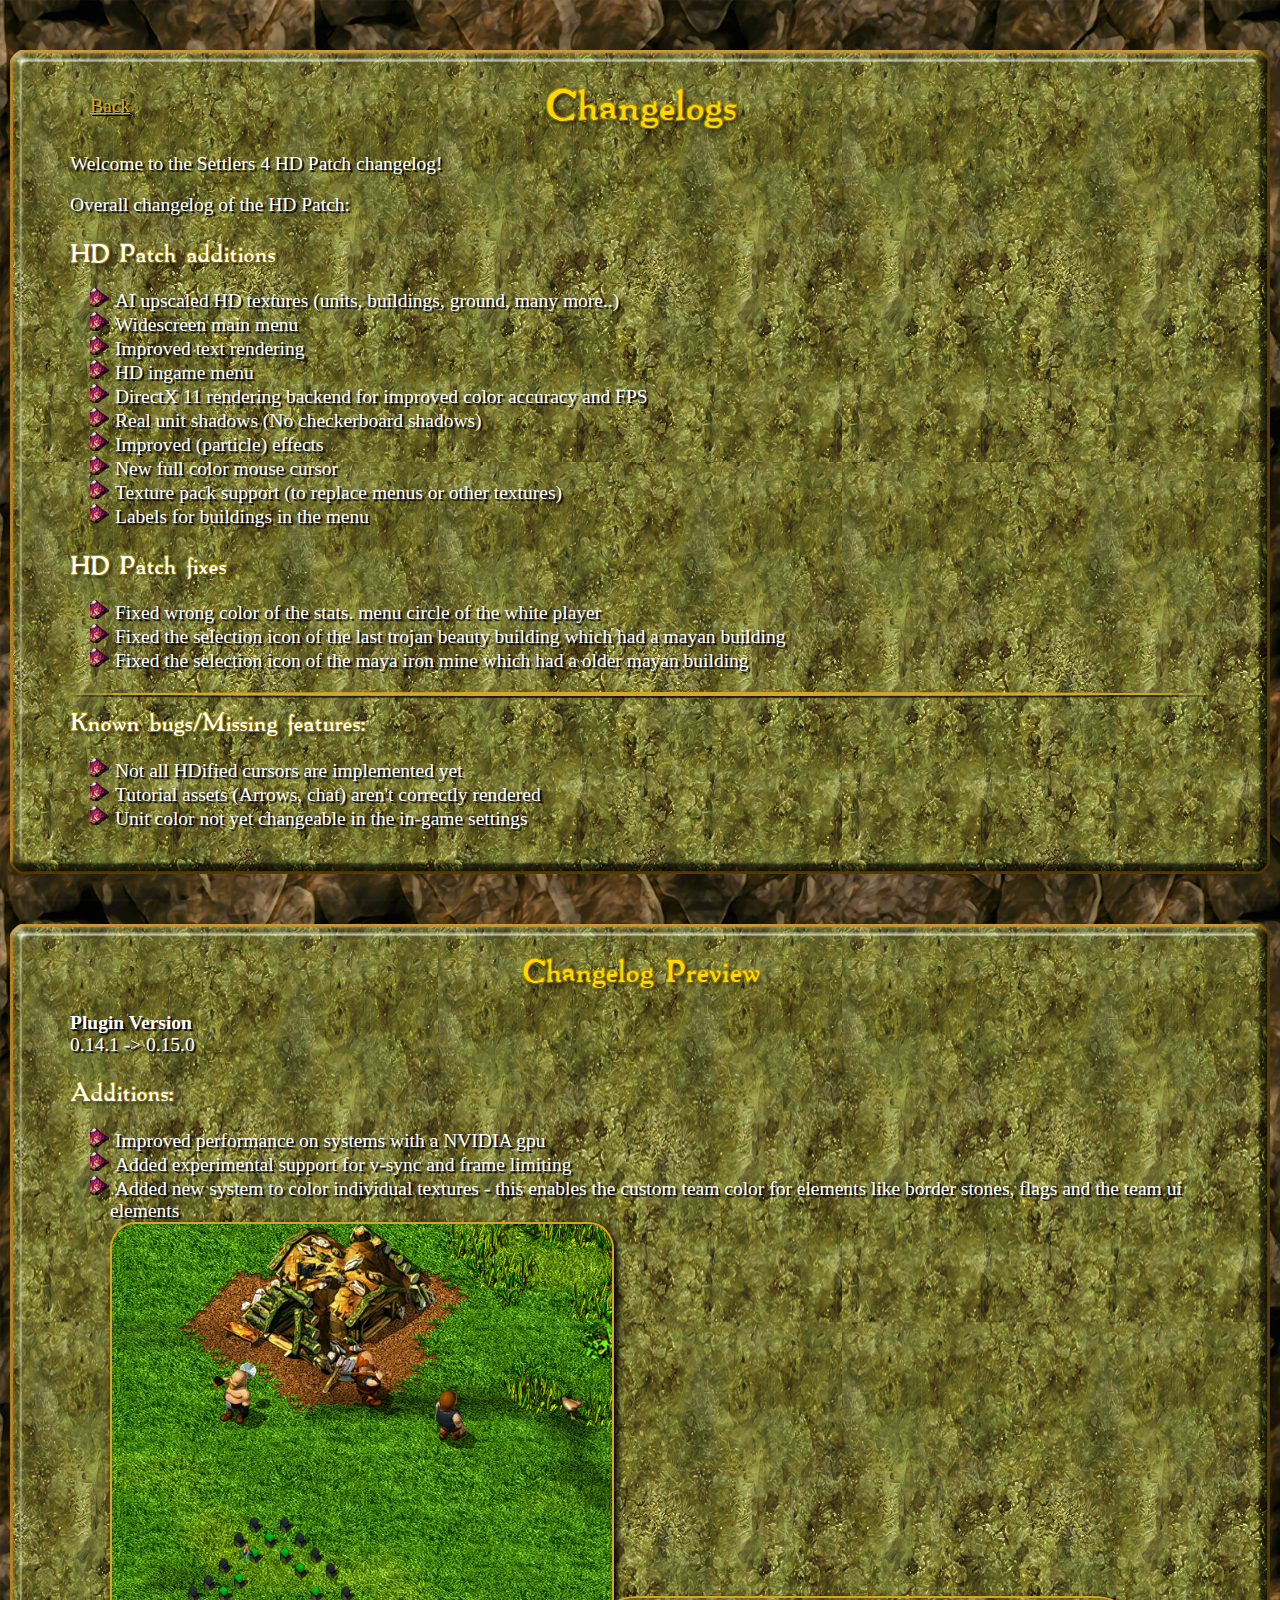
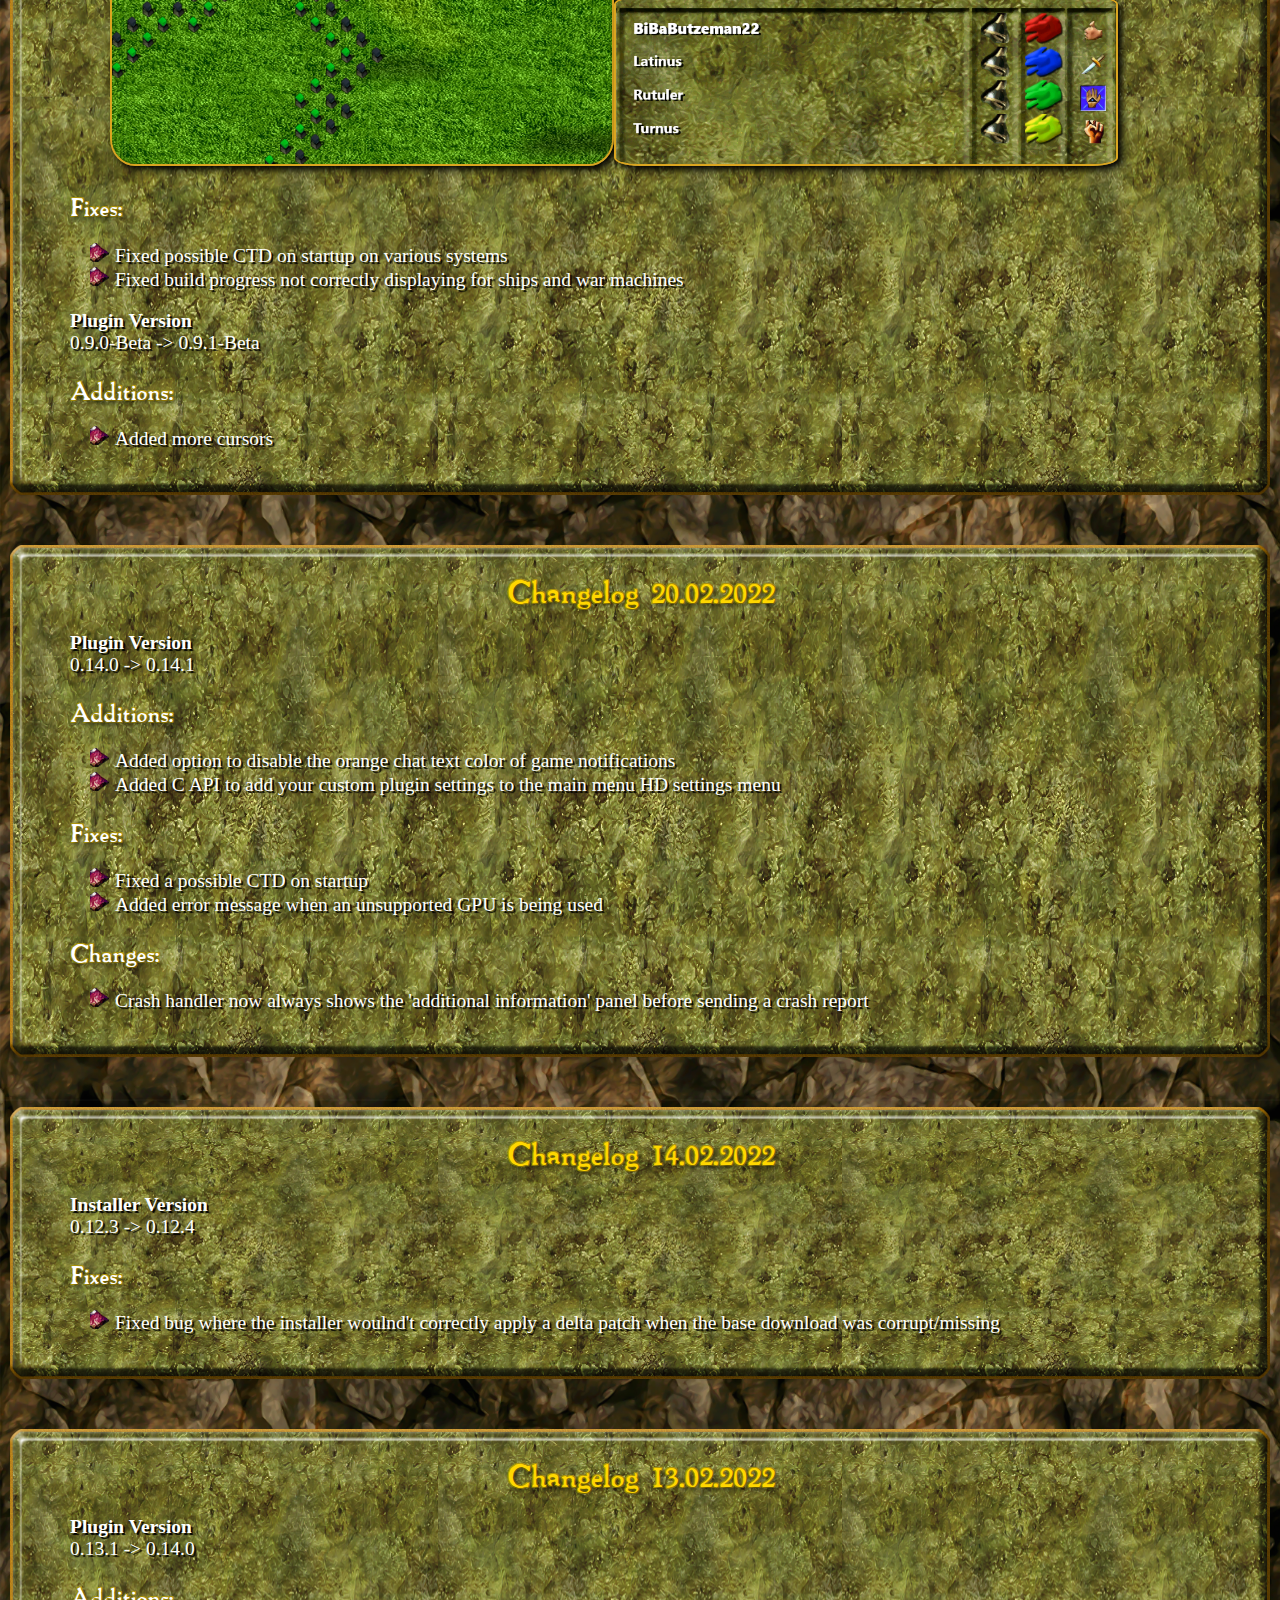
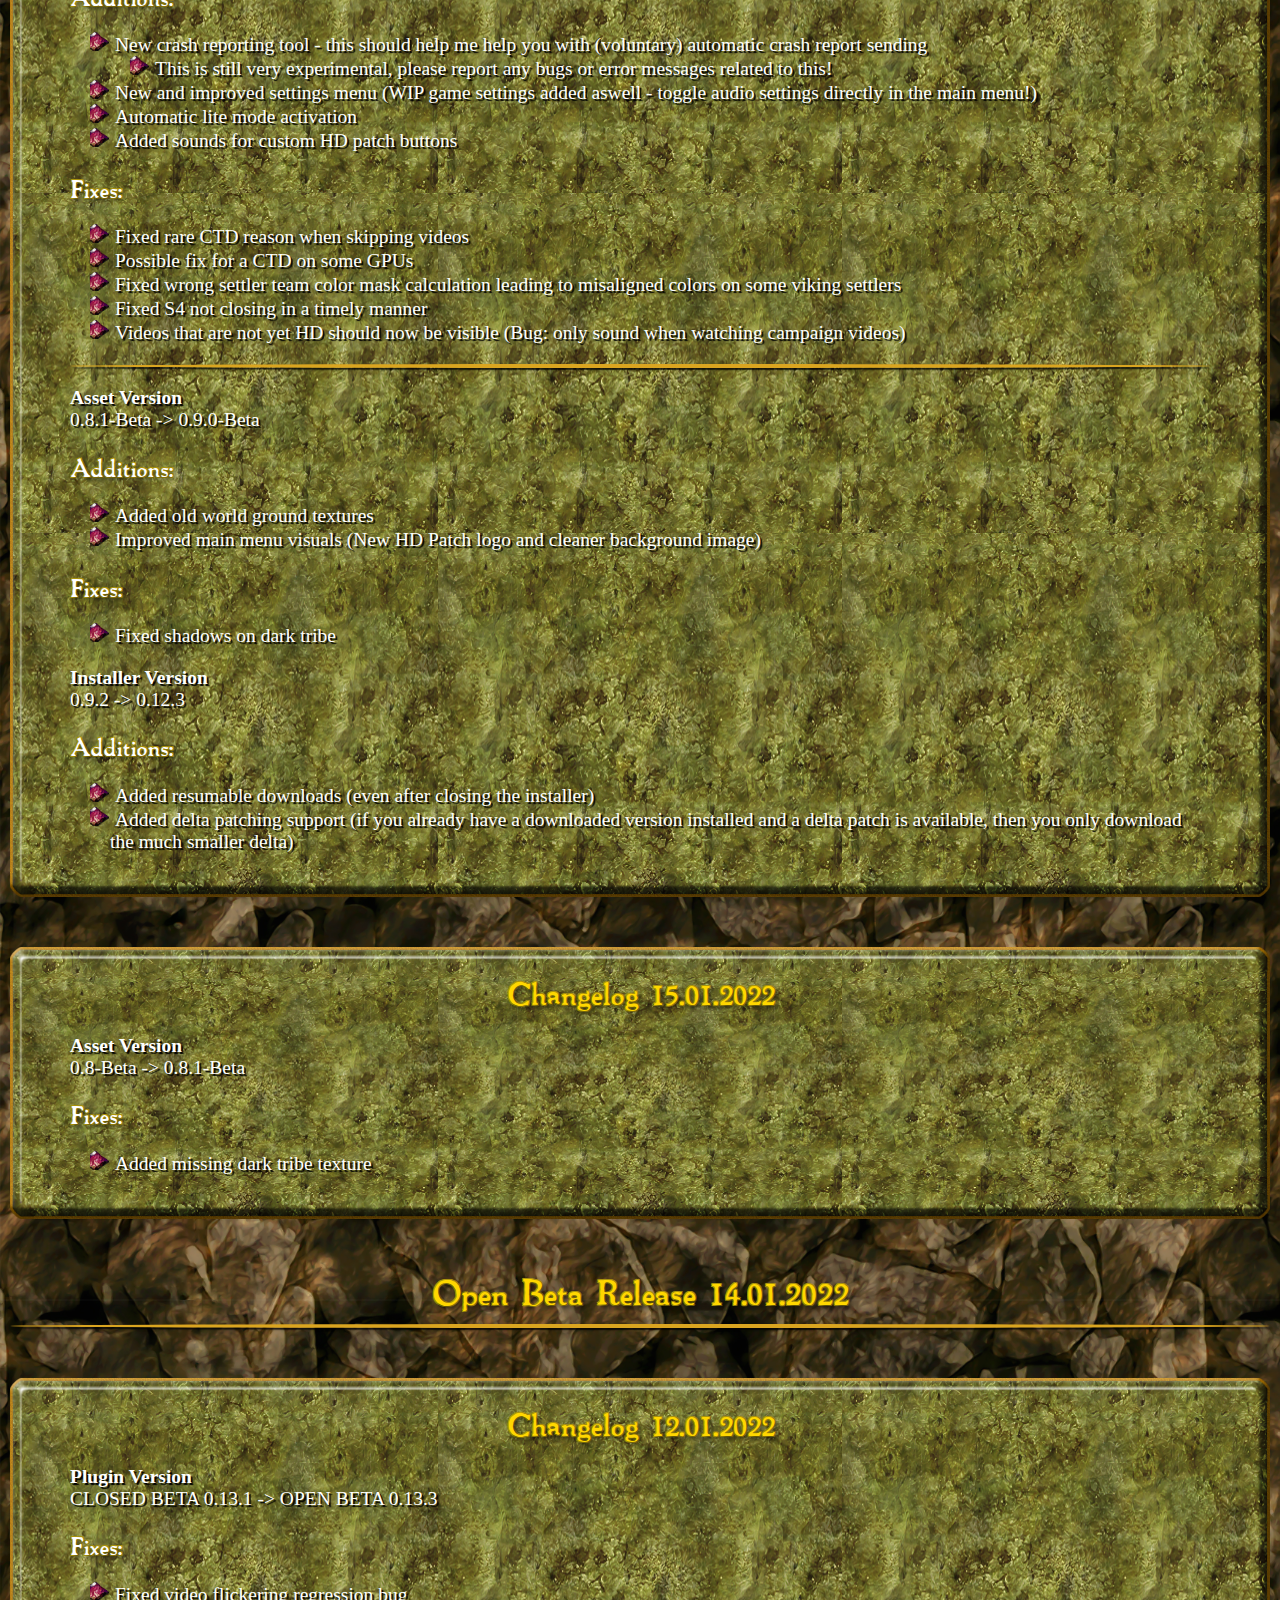
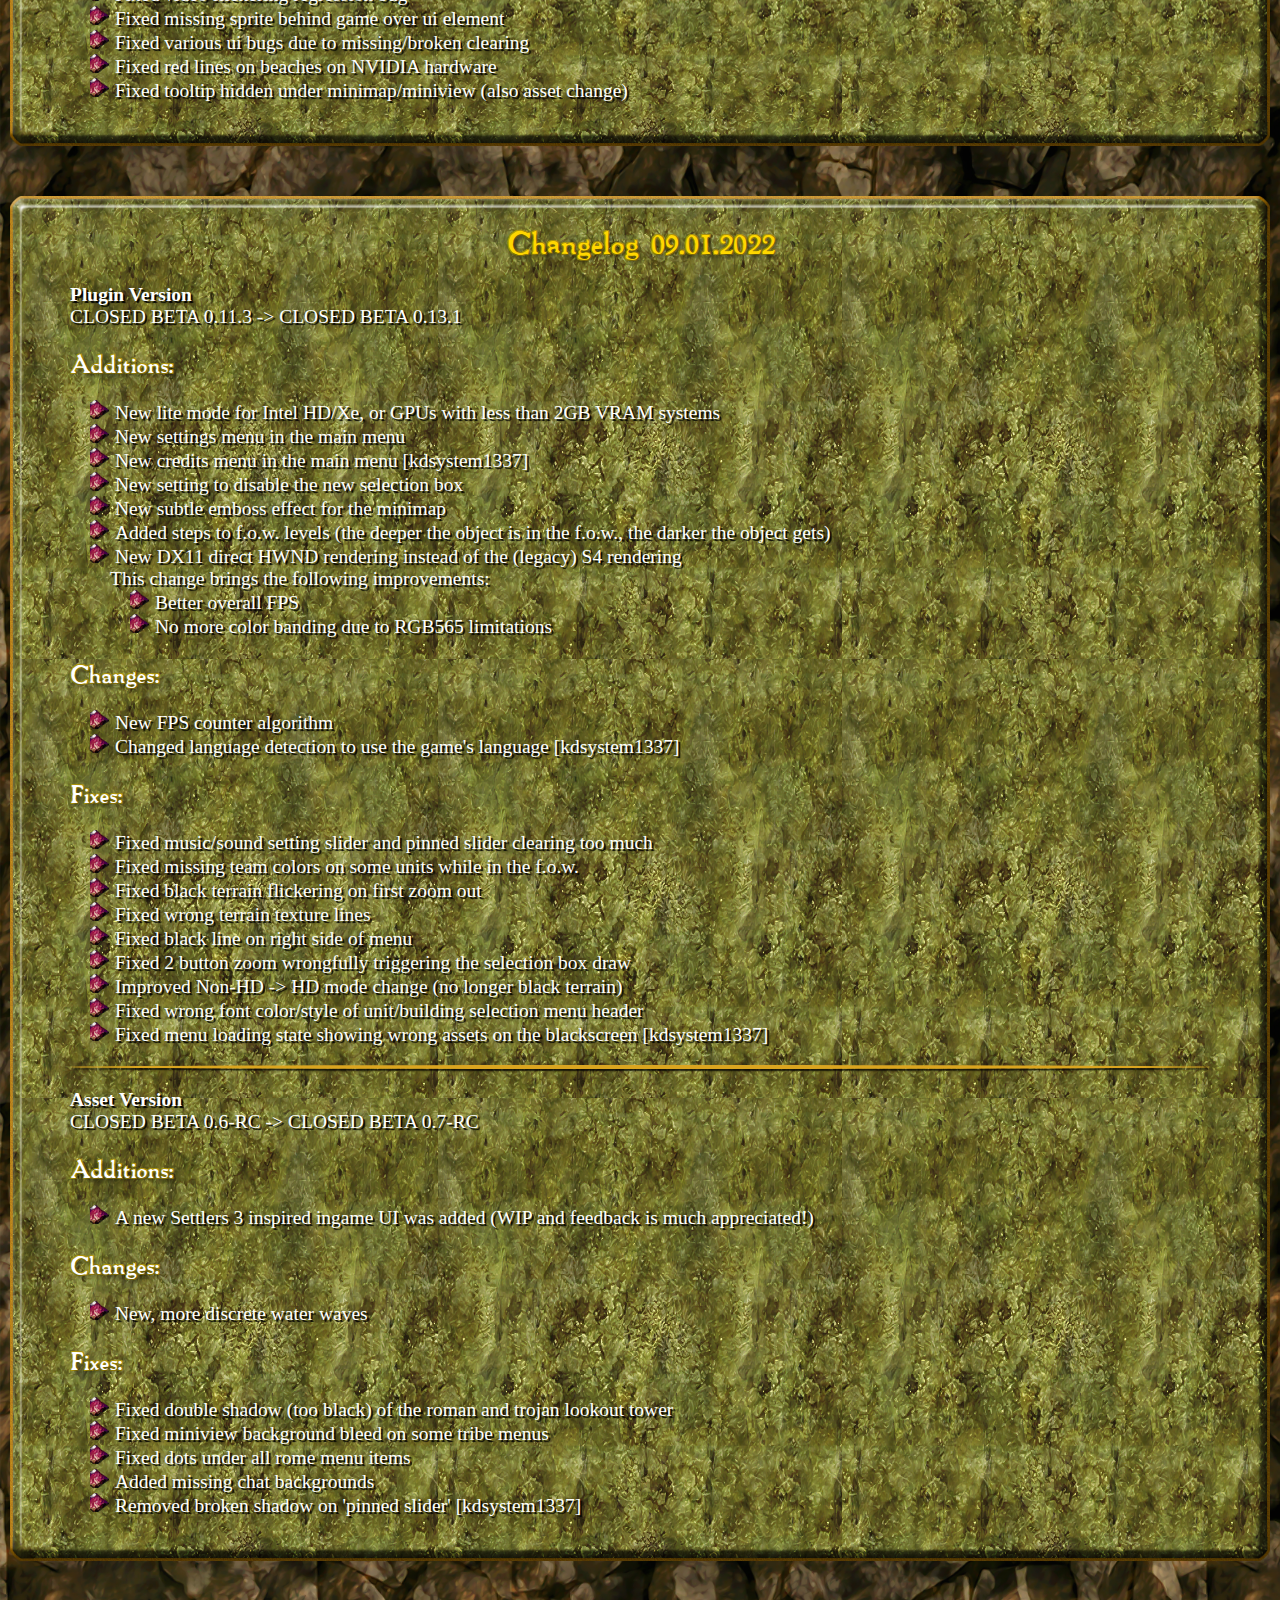
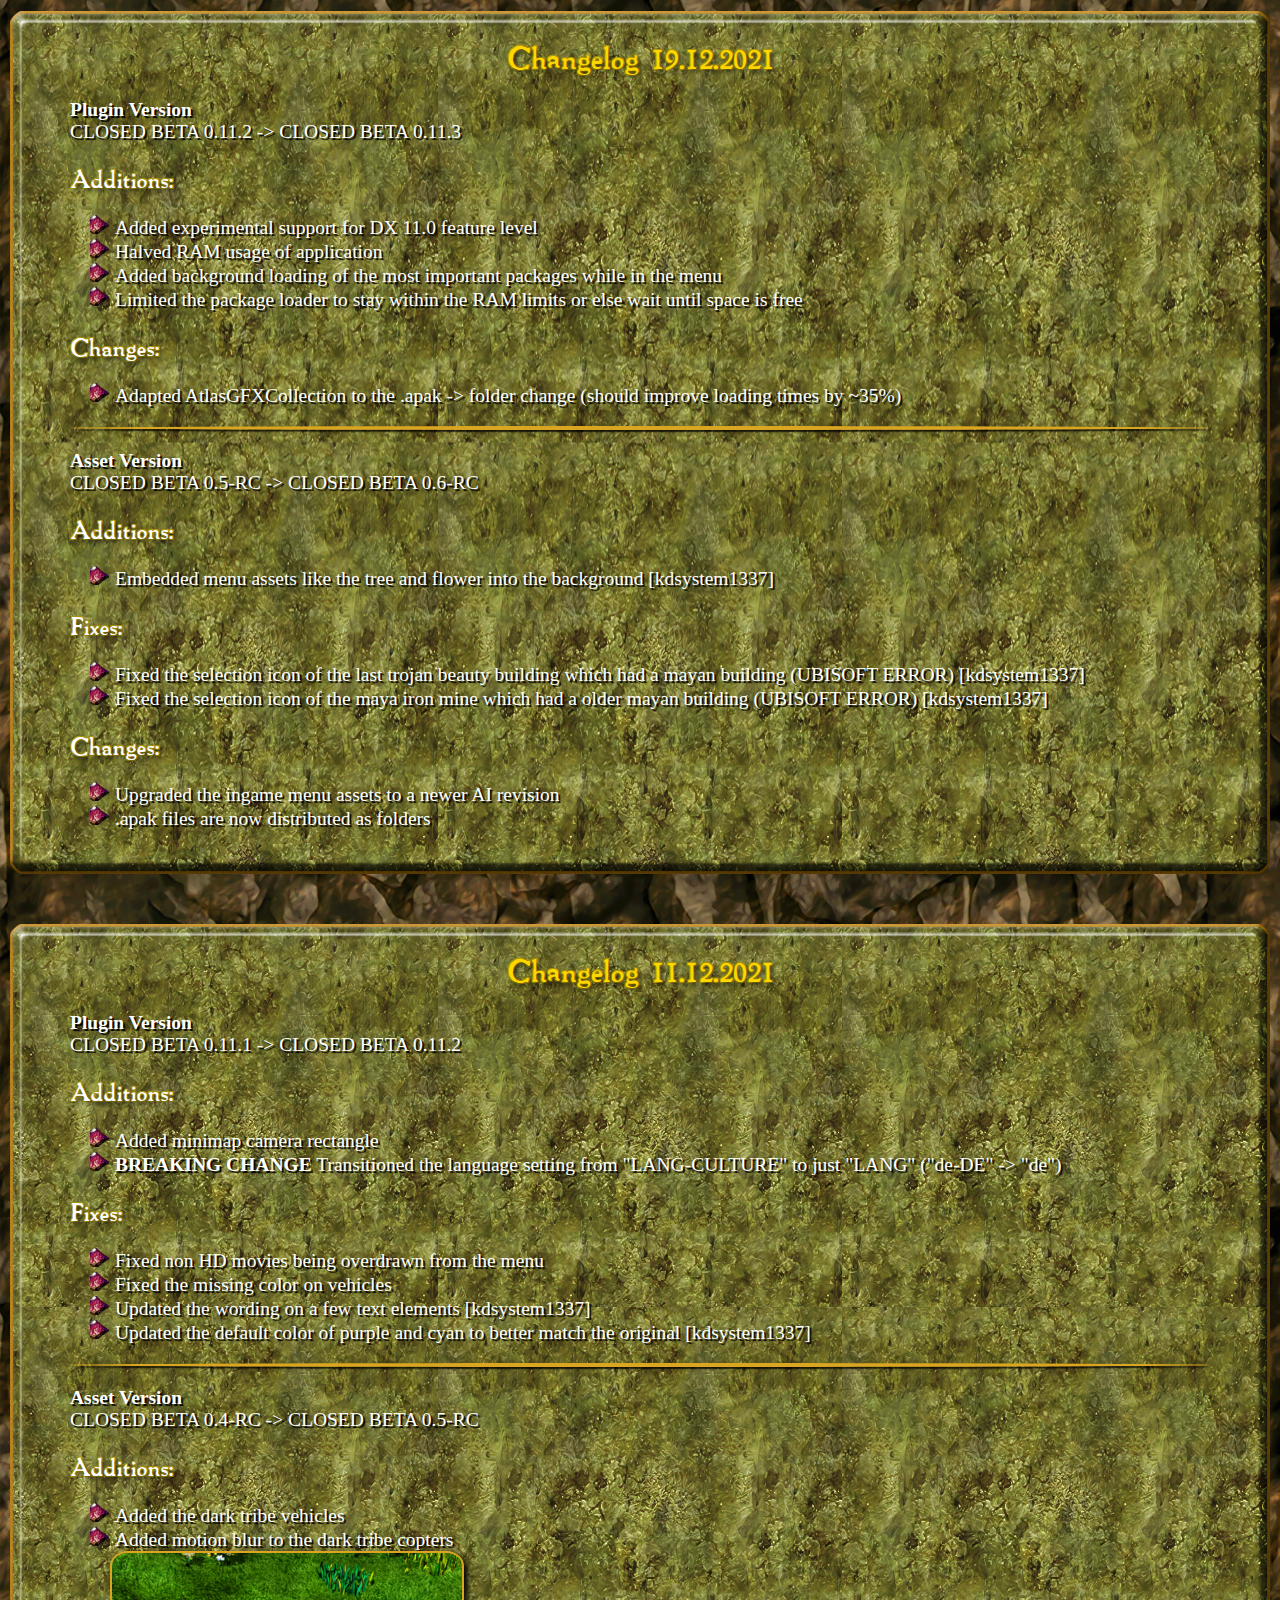
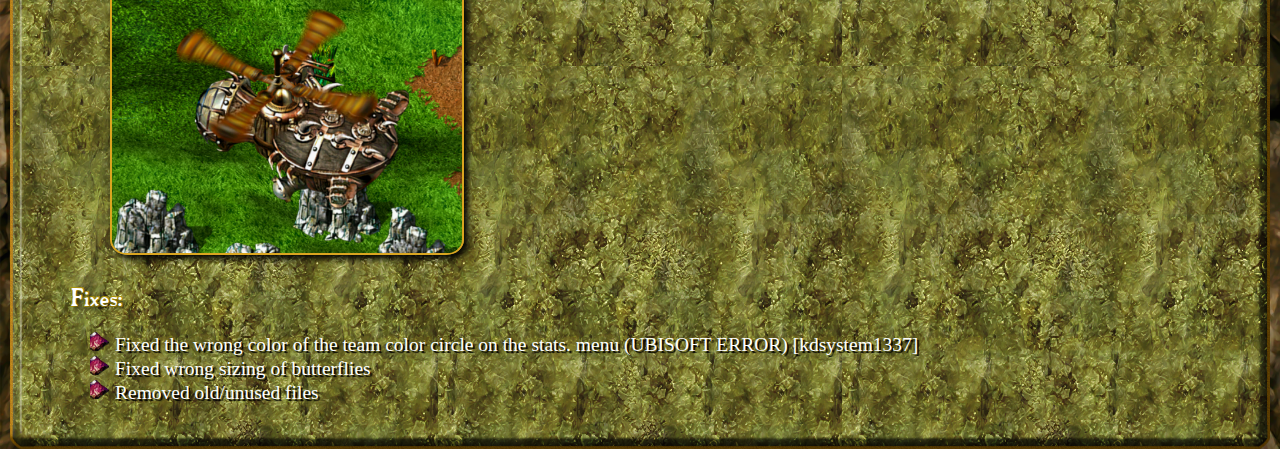
<file: changelog.html>
<!DOCTYPE html>
<html>

<head>
    <link rel="stylesheet" href="style.css">

    <link rel="apple-touch-icon" sizes="57x57" href="/apple-icon-57x57.png">
    <link rel="apple-touch-icon" sizes="60x60" href="/apple-icon-60x60.png">
    <link rel="apple-touch-icon" sizes="72x72" href="/apple-icon-72x72.png">
    <link rel="apple-touch-icon" sizes="76x76" href="/apple-icon-76x76.png">
    <link rel="apple-touch-icon" sizes="114x114" href="/apple-icon-114x114.png">
    <link rel="apple-touch-icon" sizes="120x120" href="/apple-icon-120x120.png">
    <link rel="apple-touch-icon" sizes="144x144" href="/apple-icon-144x144.png">
    <link rel="apple-touch-icon" sizes="152x152" href="/apple-icon-152x152.png">
    <link rel="apple-touch-icon" sizes="180x180" href="/apple-icon-180x180.png">
    <link rel="icon" type="image/png" sizes="192x192" href="/android-icon-192x192.png">
    <link rel="icon" type="image/png" sizes="32x32" href="/favicon-32x32.png">
    <link rel="icon" type="image/png" sizes="96x96" href="/favicon-96x96.png">
    <link rel="icon" type="image/png" sizes="16x16" href="/favicon-16x16.png">
    <link rel="manifest" href="/manifest.json">
    <meta name="msapplication-TileColor" content="#ffffff">
    <meta name="msapplication-TileImage" content="/ms-icon-144x144.png">
    <meta name="theme-color" content="#ffffff">

    <meta name="viewport" content="width=1200px, initial-scale=1.0">
    <meta charset="UTF-8">

    <title>S4 HD Patch</title>
</head>

<body>
    <main>
		<div class="s4-box" id="header">
			<a class="float-left" href="/#downloads">Back</a>
            <h1>Changelogs</h1>
			<p>Welcome to the Settlers 4 HD Patch changelog!</p>
			<p>Overall changelog of the HD Patch:</p>
			<h3 class="left white">HD Patch additions</h3>
			<ul>
				<li>AI upscaled HD textures (units, buildings, ground, many more..)</li>
				<li>Widescreen main menu</li>
				<li>Improved text rendering</li>
				<li>HD ingame menu</li>
				<li>DirectX 11 rendering backend for improved color accuracy and FPS</li>
				<li>Real unit shadows (No checkerboard shadows)</li>
				<li>Improved (particle) effects</li>
				<li>New full color mouse cursor</li>
				<li>Texture pack support (to replace menus or other textures)</li>
				<li>Labels for buildings in the menu</li>
			</ul>
			<h3 class="left white">HD Patch fixes</h3>
			<ul>
				<li>Fixed wrong color of the stats. menu circle of the white player</li>
				<li>Fixed the selection icon of the last trojan beauty building which had a mayan building</li>
                <li>Fixed the selection icon of the maya iron mine which had a older mayan building</li>
            
			</ul>
			
			<hr/>
			
			<h3 class="left white">Known bugs/Missing features:</h3>
			<ul>
				<li>Not all HDified cursors are implemented yet</li>
				<li>Tutorial assets (Arrows, chat) aren't correctly rendered</li>
                <li>Unit color not yet changeable in the in-game settings</li>
            </ul>
		</div>
	    <div class="s4-box" id="CL2022-7">
		    <h2>Changelog Preview</h2>
		    <p><b>Plugin Version</b><br/>0.14.1 -> 0.15.0</p>
			<h3 class="left white">Additions:</h3>
			<ul>
				<li>Improved performance on systems with a NVIDIA gpu</li>
				<li>Added experimental support for v-sync and frame limiting</li>
				<li>Added new system to color individual textures - this enables the custom team color for elements like border stones, flags and the team ui elements<br/><img width="500px" src="img/changelog/borderStones.png"/><img width="500px" src="img/changelog/teamIcons.png"/></li>
			</ul>
			<h3 class="left white">Fixes:</h3>
			<ul>
				<li>Fixed possible CTD on startup on various systems</li>
				<li>Fixed build progress not correctly displaying for ships and war machines</li>
			</ul>
		    <p><b>Plugin Version</b><br/>0.9.0-Beta -> 0.9.1-Beta</p>
			<h3 class="left white">Additions:</h3>
			<ul>
			    <li>Added more cursors</li>
			</ul>
		</div>
	    <div class="s4-box" id="CL2022-6">
		    <h2>Changelog 20.02.2022</h2>
		    <p><b>Plugin Version</b><br/>0.14.0 -> 0.14.1</p>
			<h3 class="left white">Additions:</h3>
			<ul>
				<li>Added option to disable the orange chat text color of game notifications</li>
				<li>Added C API to add your custom plugin settings to the main menu HD settings menu</li>
			</ul>
			<h3 class="left white">Fixes:</h3>
			<ul>
				<li>Fixed a possible CTD on startup</li>
				<li>Added error message when an unsupported GPU is being used</li>
			</ul>
			<h3 class="left white">Changes:</h3>
			<ul>
				<li>Crash handler now always shows the 'additional information' panel before sending a crash report</li>
			</ul>
		</div>
	    <div class="s4-box" id="CL2022-5">
		    <h2>Changelog 14.02.2022</h2>
		    <p><b>Installer Version</b><br/>0.12.3 -> 0.12.4</p>
			<h3 class="left white">Fixes:</h3>
			<ul>
				<li>Fixed bug where the installer woulnd't correctly apply a delta patch when the base download was corrupt/missing</li>
			</ul>
		</div>
	    <div class="s4-box" id="CL2022-4">
            <h2>Changelog 13.02.2022</h2>
            <p><b>Plugin Version</b><br/>0.13.1 -> 0.14.0</p>
			<h3 class="left white">Additions:</h3>
			<ul>
				<li>New crash reporting tool - this should help me help you with (voluntary) automatic crash report sending
				    <ul>
				        <li>This is still very experimental, please report any bugs or error messages related to this!</li>
				    </ul>
				</li>
				<li>New and improved settings menu (WIP game settings added aswell - toggle audio settings directly in the main menu!)</li>
				<li>Automatic lite mode activation</li>
				<li>Added sounds for custom HD patch buttons</li>
			</ul>
			<h3 class="left white">Fixes:</h3>
			<ul>
				<li>Fixed rare CTD reason when skipping videos</li>
				<li>Possible fix for a CTD on some GPUs</li>
				<li>Fixed wrong settler team color mask calculation leading to misaligned colors on some viking settlers</li>
				<li>Fixed S4 not closing in a timely manner</li>
				<li>Videos that are not yet HD should now be visible (Bug: only sound when watching campaign videos)</li>
			</ul>
			<hr/>
            <p><b>Asset Version</b><br/>0.8.1-Beta -> 0.9.0-Beta</p>
			<h3 class="left white">Additions:</h3>
			<ul>
				<li>Added old world ground textures</li>
				<li>Improved main menu visuals (New HD Patch logo and cleaner background image)</li>
			</ul>
			<h3 class="left white">Fixes:</h3>
			<ul>
				<li>Fixed shadows on dark tribe</li>
			</ul>
	        <p><b>Installer Version</b><br/>0.9.2 -> 0.12.3</p>
			<h3 class="left white">Additions:</h3>
			<ul>
				<li>Added resumable downloads (even after closing the installer)</li>
				<li>Added delta patching support (if you already have a downloaded version installed and a delta patch is available, then you only download the much smaller delta)</li>
			</ul>
        </div>
	    <div class="s4-box" id="CL2022-3">
            <h2>Changelog 15.01.2022</h2>
            <p><b>Asset Version</b><br/>0.8-Beta -> 0.8.1-Beta</p>
			<h3 class="left white">Fixes:</h3>
			<ul>
				<li>Added missing dark tribe texture</li>
			</ul>
		</div>
		
		<h1>Open Beta Release 14.01.2022</h1>
		<hr style="max-width: 1500px;"/>
		
	    <div class="s4-box" id="CL2022-2">
            <h2>Changelog 12.01.2022</h2>
            <p><b>Plugin Version</b><br/>CLOSED BETA 0.13.1 -> OPEN BETA 0.13.3</p>
			<h3 class="left white">Fixes:</h3>
			<ul>
				<li>Fixed video flickering regression bug</li>
				<li>Fixed missing sprite behind game over ui element</li>
				<li>Fixed various ui bugs due to missing/broken clearing</li>
				<li>Fixed red lines on beaches on NVIDIA hardware</li>
				<li>Fixed tooltip hidden under minimap/miniview (also asset change)</li>
			</ul>
		</div>
	    <div class="s4-box" id="CL2022-1">
            <h2>Changelog 09.01.2022</h2>
            <p><b>Plugin Version</b><br/>CLOSED BETA 0.11.3 -> CLOSED BETA 0.13.1</p>
			<h3 class="left white">Additions:</h3>
			<ul>
				<li>New lite mode for Intel HD/Xe, or GPUs with less than 2GB VRAM systems</li>
				<li>New settings menu in the main menu</li>
				<li>New credits menu in the main menu [kdsystem1337]</li>
				<li>New setting to disable the new selection box</li>
				<li>New subtle emboss effect for the minimap</li>
                <li>Added steps to f.o.w. levels (the deeper the object is in the f.o.w., the darker the object gets)</li>
                <li>New DX11 direct HWND rendering instead of the (legacy) S4 rendering<br/>
					This change brings the following improvements:
					<ul>
					<li>Better overall FPS</li>
					<li>No more color banding due to RGB565 limitations</li>
					</ul>
				</li>
            </ul>
			<h3 class="left white">Changes:</h3>
			<ul>
                <li>New FPS counter algorithm</li>
                <li>Changed language detection to use the game's language [kdsystem1337]</li>
            </ul>
			<h3 class="left white">Fixes:</h3>
			<ul>
                <li>Fixed music/sound setting slider and pinned slider clearing too much</li>
                <li>Fixed missing team colors on some units while in the f.o.w.</li>
                <li>Fixed black terrain flickering on first zoom out</li>
                <li>Fixed wrong terrain texture lines</li>
                <li>Fixed black line on right side of menu</li>
                <li>Fixed 2 button zoom wrongfully triggering the selection box draw</li>
                <li>Improved Non-HD -> HD mode change (no longer black terrain)</li>
                <li>Fixed wrong font color/style of unit/building selection menu header</li>
                <li>Fixed menu loading state showing wrong assets on the blackscreen [kdsystem1337]</li>
            </ul>
			<hr/>
            <p><b>Asset Version</b><br/>CLOSED BETA 0.6-RC -> CLOSED BETA 0.7-RC</p>
			<h3 class="left white">Additions:</h3>
			<ul>
				<li>A new Settlers 3 inspired ingame UI was added (WIP and feedback is much appreciated!)</li>
			</ul>
			<h3 class="left white">Changes:</h3>
			<ul>
				<li>New, more discrete water waves</li>
			</ul>
			<h3 class="left white">Fixes:</h3>
			<ul>
                <li>Fixed double shadow (too black) of the roman and trojan lookout tower</li>
                <li>Fixed miniview background bleed on some tribe menus</li>
                <li>Fixed dots under all rome menu items</li>
                <li>Added missing chat backgrounds</li>
                <li>Removed broken shadow on 'pinned slider' [kdsystem1337]</li>
            </ul>
        </div>
	
	    <div class="s4-box" id="CL2021-2">
            <h2>Changelog 19.12.2021</h2>
            <p><b>Plugin Version</b><br/>CLOSED BETA 0.11.2 -> CLOSED BETA 0.11.3</p>
			<h3 class="left white">Additions:</h3>
			<ul>
                <li>Added experimental support for DX 11.0 feature level</li>
                <li>Halved RAM usage of application</li>
                <li>Added background loading of the most important packages while in the menu</li>
                <li>Limited the package loader to stay within the RAM limits or else wait until space is free</li>
            </ul>
			<h3 class="left white">Changes:</h3>
			<ul>
                <li>Adapted AtlasGFXCollection to the .apak -> folder change (should improve loading times by ~35%)</li>
            </ul>
			<hr/>
            <p><b>Asset Version</b><br/>CLOSED BETA 0.5-RC -> CLOSED BETA 0.6-RC</p>
			<h3 class="left white">Additions:</h3>
			<ul>
                <li>Embedded menu assets like the tree and flower into the background [kdsystem1337]</li>
            </ul>
			<h3 class="left white">Fixes:</h3>
			<ul>
                <li>Fixed the selection icon of the last trojan beauty building which had a mayan building (UBISOFT ERROR) [kdsystem1337]</li>
                <li>Fixed the selection icon of the maya iron mine which had a older mayan building (UBISOFT ERROR) [kdsystem1337]</li>
            </ul>
			<h3 class="left white">Changes:</h3>
			<ul>
                <li>Upgraded the ingame menu assets to a newer AI revision</li>
                <li>.apak files are now distributed as folders</li>
            </ul>
        </div>
	
        <div class="s4-box" id="CL2021">
            <h2>Changelog 11.12.2021</h2>
            <p><b>Plugin Version</b><br/>CLOSED BETA 0.11.1 -> CLOSED BETA 0.11.2</p>
			<h3 class="left white">Additions:</h3>
			<ul>
                <li>Added minimap camera rectangle</li>
                <li><b>BREAKING CHANGE</b> Transitioned the language setting from "LANG-CULTURE" to just "LANG" ("de-DE" -> "de")</li>
            </ul>
			<h3 class="left white">Fixes:</h3>
			<ul>
                <li>Fixed non HD movies being overdrawn from the menu</li>
                <li>Fixed the missing color on vehicles</li>
                <li>Updated the wording on a few text elements [kdsystem1337]</li>
                <li>Updated the default color of purple and cyan to better match the original [kdsystem1337]</li>
            </ul>
			<hr/>
            <p><b>Asset Version</b><br/>CLOSED BETA 0.4-RC -> CLOSED BETA 0.5-RC</p>
			<h3 class="left white">Additions:</h3>
			<ul>
                <li>Added the dark tribe vehicles</li>
                <li>Added motion blur to the dark tribe copters<br/><img width="350px" src="/img/changelog/motion-blur.png"/></li>
            </ul>
			
			<h3 class="left white">Fixes:</h3>
			<ul>
                <li>Fixed the wrong color of the team color circle on the stats. menu (UBISOFT ERROR) [kdsystem1337]</li>
                <li>Fixed wrong sizing of butterflies</li>
                <li>Removed old/unused files</li>
            </ul>
        </div>
    </main>
</body>

</html>
</file>
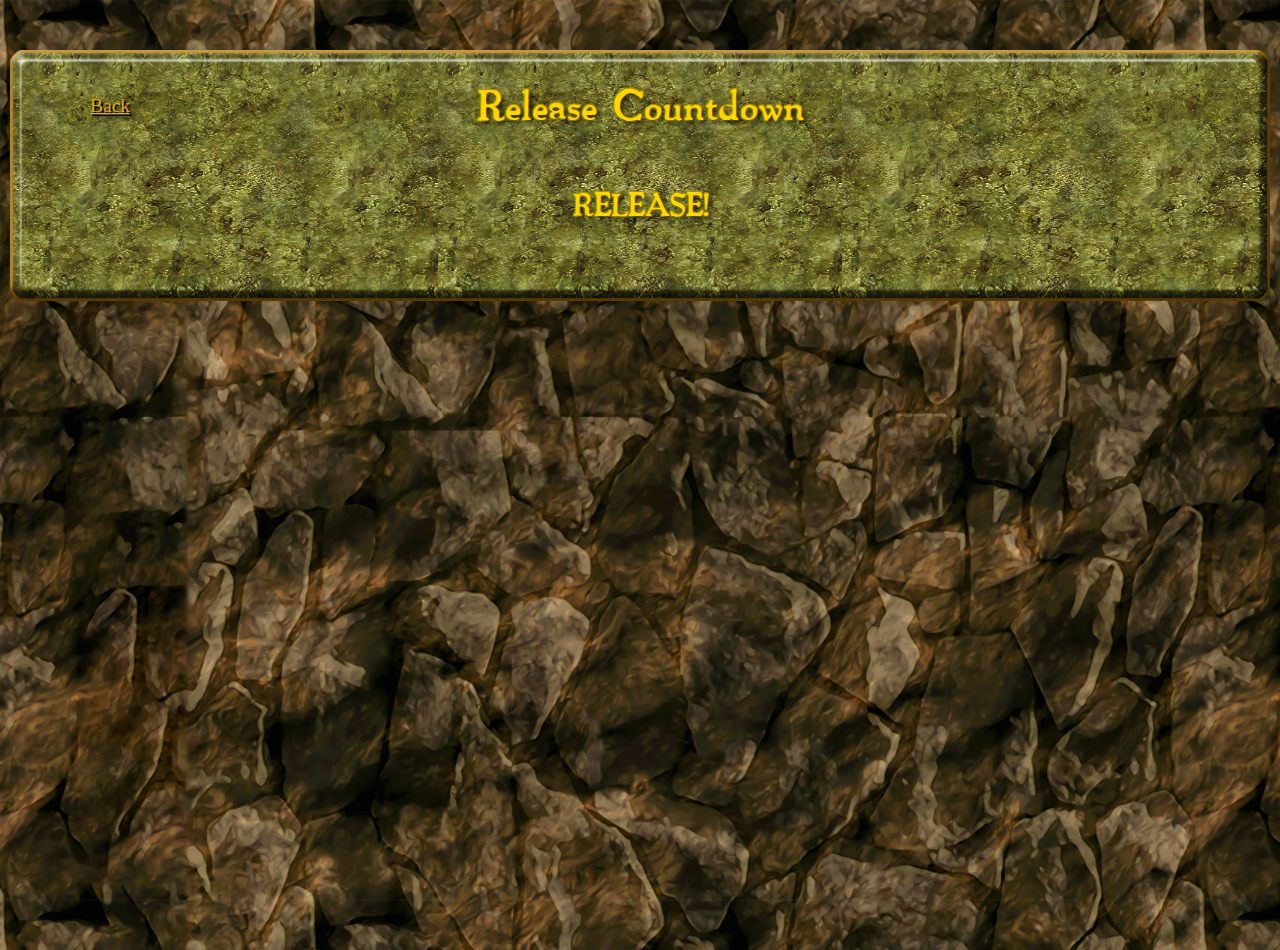
<file: release.html>
<!DOCTYPE html>
<html>

<head>
    <link rel="stylesheet" href="style.css">

    <link rel="apple-touch-icon" sizes="57x57" href="/apple-icon-57x57.png">
    <link rel="apple-touch-icon" sizes="60x60" href="/apple-icon-60x60.png">
    <link rel="apple-touch-icon" sizes="72x72" href="/apple-icon-72x72.png">
    <link rel="apple-touch-icon" sizes="76x76" href="/apple-icon-76x76.png">
    <link rel="apple-touch-icon" sizes="114x114" href="/apple-icon-114x114.png">
    <link rel="apple-touch-icon" sizes="120x120" href="/apple-icon-120x120.png">
    <link rel="apple-touch-icon" sizes="144x144" href="/apple-icon-144x144.png">
    <link rel="apple-touch-icon" sizes="152x152" href="/apple-icon-152x152.png">
    <link rel="apple-touch-icon" sizes="180x180" href="/apple-icon-180x180.png">
    <link rel="icon" type="image/png" sizes="192x192" href="/android-icon-192x192.png">
    <link rel="icon" type="image/png" sizes="32x32" href="/favicon-32x32.png">
    <link rel="icon" type="image/png" sizes="96x96" href="/favicon-96x96.png">
    <link rel="icon" type="image/png" sizes="16x16" href="/favicon-16x16.png">
    <link rel="manifest" href="/manifest.json">
    <meta name="msapplication-TileColor" content="#ffffff">
    <meta name="msapplication-TileImage" content="/ms-icon-144x144.png">
    <meta name="theme-color" content="#ffffff">

    <meta name="viewport" content="width=1200px, initial-scale=1.0">
    <meta charset="UTF-8">

    <title>S4 HD Patch</title>
</head>

<body>
    <main>
		<div class="s4-box" id="header">
			<a class="float-left" href="/#downloads">Back</a>
            <h1>Release Countdown</h1>
			<h2 style="padding:50px" id="demo">LOADING...</h2>
<script>
// Set the date we're counting down to
var countDownDate = new Date("Jan 14, 2022 18:45:00").getTime();

function setTime(){
  // Get today's date and time
  var now = new Date().getTime();
    
  // Find the distance between now and the count down date
  var distance = countDownDate - now;
    
  // Time calculations for days, hours, minutes and seconds
  var days = Math.floor(distance / (1000 * 60 * 60 * 24));
  var hours = Math.floor((distance % (1000 * 60 * 60 * 24)) / (1000 * 60 * 60));
  var minutes = Math.floor((distance % (1000 * 60 * 60)) / (1000 * 60));
  var seconds = Math.floor((distance % (1000 * 60)) / 1000);
    
  // Output the result in an element with id="demo"
  document.getElementById("demo").innerHTML = hours + "h "
  + minutes + "m " + seconds + "s ";
    
  // If the count down is over, write some text 
  if (distance < 0) {
    clearInterval(x);
    document.getElementById("demo").innerHTML = "RELEASE!";
  }
}

setTime()
// Update the count down every 1 second
var x = setInterval(function() {
	setTime()
}, 1000);
</script>
        </div>
    </main>
</body>

</html>
</file>
<file: style.css>
@font-face {
    font-family: Packard Antique;
    src: url('/fonts/Packard Antique Bold.ttf');
}

:root {
    --stroke: rgb(175, 151, 13);
}

html,
body {
    margin: 0;
    padding: 0;
}

* {
    font-family: Calibri;
}

body {
    background-image: url('img/back.jpg');
    height: 100vh;
    background-size: 1200px;
    background-repeat: repeat;
}

header {
    margin: 15px 5px;
    padding: 15px 10px;
    background-image: linear-gradient(to right, rgba(255, 255, 255, 0), #d9bf3a7a, rgba(255, 255, 255, 0));
}

header h2 {
    color: unset;
    font-family: unset;
    text-shadow: unset;
}

header img {
    border-style: none;
    border-radius: 0;
    box-shadow: none;
    margin: 0 15%;
}


th {
    text-align: left;
    padding-left: 1em;
}

h1,
h2,
h3,
h4 {
    margin: 0;
    color: gold;
    font-family: 'Packard Antique';
    font-weight: bolder;
    text-shadow: 3px 3px 4px #000000b6,
        -1px -1px 0 var(--stroke),
        1px -1px 0 var(--stroke),
        -1px 1px 0 var(--stroke),
        1px 1px 0 var(--stroke);
    ;
    text-align: center;
}

.float-left {
    margin: 20px;
    position: absolute;
}

.left {
    text-align: left;
}

.white {
    color: white;
}

main {
    height: 80%;
    width: auto;
    margin: 0 10px;
}

.s4-box {
    font-weight: 500;
    font-size: 19.5px;
    color: white;
    text-shadow: 2px 2px 1px #000000FF;
    border: 10px solid black;
    border-image-source: url('img/box.png');
    border-image-slice: 62 fill;
    border-image-repeat: round;
    border-image-width: 24px;
    padding: 15px 50px;
    margin: 50px auto;
    max-width: 1500px;
    /* border-image-source: url('img/box.png');
    border-image-slice: 30% fill;
    border: 10px solid transparent; */
}


.banner {
    position: fixed;
    margin: 0;
    text-align: center;
    transform: translate(-50%, 0);
    left: 50%;
    max-width: inherit;
    background: rgba(0, 0, 0, 0.5);
    border: none;
    z-index: 1000000;
}


img {
    border-width: 2px;
    border-style: solid;
    border-radius: 5%;
    border-color: goldenrod;
    box-shadow: 4px 4px 7px #000000ff;
}

a:link,
a:visited {
    color: goldenrod;
}

a:hover {
    color: rgb(250, 194, 51);
}

.comment {
    font-weight: lighter;
    font-size: smaller;
    font-style: italic;
}

.separated-list li {
    margin-bottom: 20px;
}

.image-grid {
    transition: all 0.5s;
    display: flex;
    flex-flow: column;
}

.feature-grid {
    display: flex;
    flex-wrap: wrap;
    flex-direction: row;
    justify-content: space-evenly;
}

.feature-grid div {
    margin: 5px;
}

.flex-center {
    max-width: 1500px;
    position: relative;
    display: flex;
    justify-content: space-around;
}

.zoom-container img {
    transition: transform 0.2s;
    width: 100%;
    border-style: none;
    margin-bottom: -5px;
    /* height: fit-content; */
}

.zoom-container img:hover {
    transform: scale(8) translateY(-10%);
    z-index: 9999;
}

.zoom-container img.left-zoom:hover {
    transform: scale(4) translateY(-10%) translateX(15%);
    z-index: 9999;
}

.zoom-container {
    overflow: hidden;
    margin: 5px;
    border-width: 2px;
    border-style: solid;
    border-radius: 5%;
    border-color: goldenrod;
    box-shadow: 4px 4px 7px #000000ff;
}

.original-img {
    image-rendering: pixelated;
    image-rendering: crisp-edges;
}

li {
    list-style: none;
}

li::before {
    --size: 20px;
    content: '';
    display: inline-block;
    height: var(--size);
    width: var(--size);
    margin-bottom: -1px;
    margin-left: calc(-1 * var(--size));
    padding-right: 5px;
    background-image: url('img/list.png');
    background-size: var(--size);
    background-repeat: no-repeat;
}

.s4-button {
    color: white;
    -webkit-transition: all 0.10s;
    transition: all 0.10s;
    border: 10px solid black;
    border-image-source: url('img/button.png');
    border-image-slice: 35 30 fill;
    border-image-repeat: unset;
    border-image-width: 24px;
    background: none;
    margin: 10px 5px 10px 0;
}

.s4-button:hover {
    --brightness: 115%;
    filter: brightness(var(--brightness));
    -webkit-filter: brightness(var(--brightness));
    -moz-filter: brightness(var(--brightness));
    -o-filter: brightness(var(--brightness));
    -ms-filter: brightness(var(--brightness));
}

.s4-button:disabled {
    filter: saturate(0%);
}


.disabled * {
    color: gray;
}

hr {
    border-width: 2px;
    border-style: solid;
    border-color: goldenrod;
    border-radius: 50%;

    box-shadow: 2px 2px 1.5px rgba(0, 0, 0, 0.8);
}
</file>
